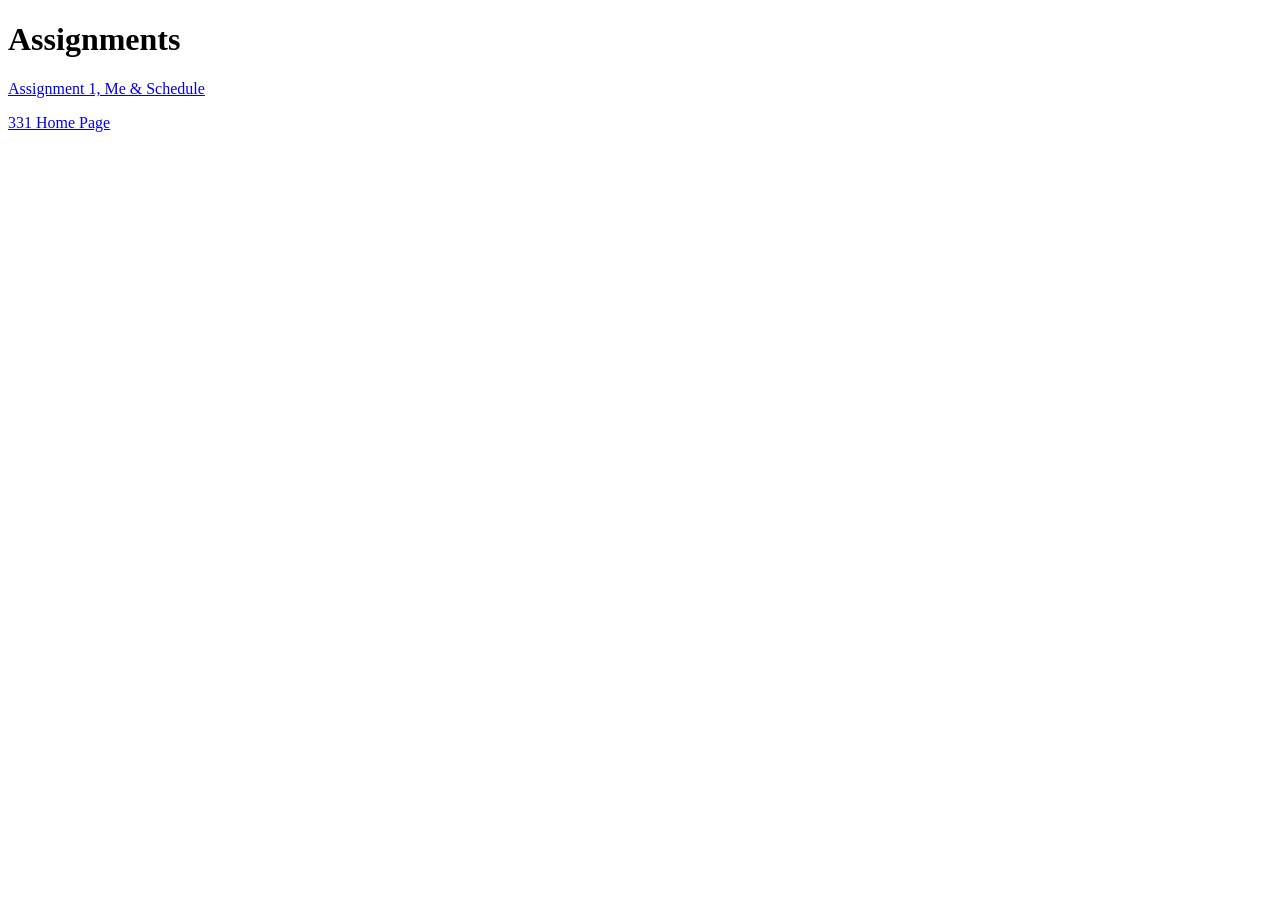
<file: Assignments/index.html>
<!DOCTYPE html>
<html lang="en">
<head>
    <meta charset="UTF-8">
    <title>Jonah 331 Assignments</title>
</head>
<body>
    <h1>Assignments</h1>
    <a href="Assign1/index.html">Assignment 1, Me & Schedule</a>

    <p></p>

    <a href="../index.html">331 Home Page</a>
</body>
</html>
</file>
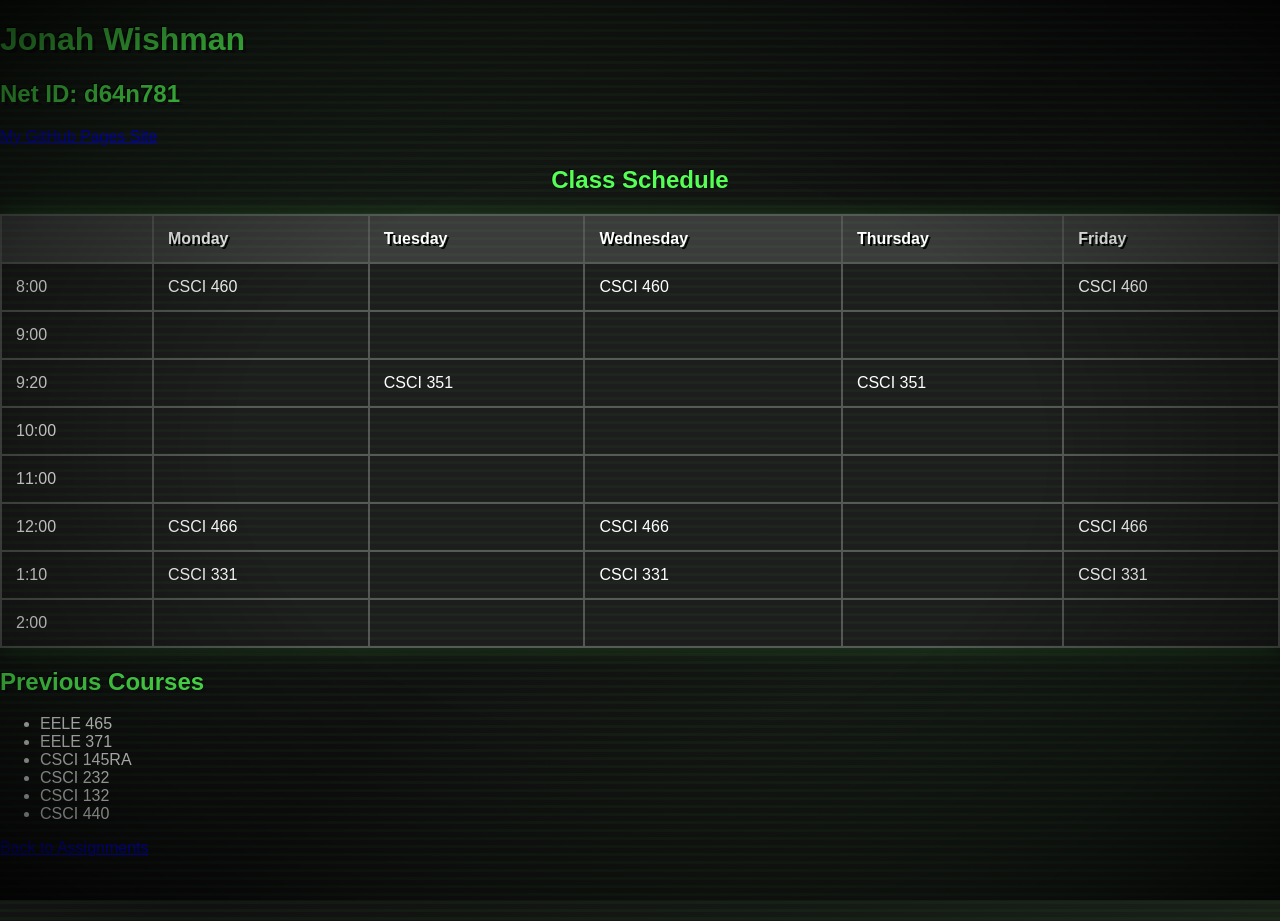
<file: Assignments/Assign1/index.html>
<!DOCTYPE html>
<html lang="en">
<head>
    <meta charset="UTF-8">
    <title>Jonah's Page</title>
    <link rel="stylesheet" href="css/kyle-style.css">
</head>
<body>
    <h1>Jonah Wishman</h1>
    <h2>Net ID: d64n781</h2>

    <a href="https://jonahwish.github.io/Csci_331_WebDev/">My GitHub Pages Site</a>


    <table>
        <caption><h2>Class Schedule</h2></caption>
        <tr>
            <th></th>
            <th>Monday</th>
            <th>Tuesday</th>
            <th>Wednesday</th>
            <th>Thursday</th>
            <th>Friday</th>
        </tr>
        <tr>
            <td>8:00</td>
            <td>CSCI 460</td>
            <td></td>
            <td>CSCI 460</td>
            <td></td>
            <td>CSCI 460</td>
        </tr>
        <tr>
            <td>9:00</td>
            <td></td>
            <td></td>
            <td></td>
            <td></td>
            <td></td>
        </tr>
        <tr>
            <td>9:20</td>
            <td></td>
            <td>CSCI 351</td>
            <td></td>
            <td>CSCI 351</td>
            <td></td>
        </tr>
        <tr>
            <td>10:00</td>
            <td></td>
            <td></td>
            <td></td>
            <td></td>
            <td></td>
        </tr>
        <tr>
            <td>11:00</td>
            <td></td>
            <td></td>
            <td></td>
            <td></td>
            <td></td>
        </tr>
        <tr>
            <td>12:00</td>
            <td>CSCI 466</td>
            <td></td>
            <td>CSCI 466</td>
            <td></td>
            <td>CSCI 466</td>
        </tr>
        <tr>
            <td>1:10</td>
            <td>CSCI 331</td>
            <td></td>
            <td>CSCI 331</td>
            <td></td>
            <td>CSCI 331</td>
        </tr>
        <tr>
            <td>2:00</td>
            <td></td>
            <td></td>
            <td></td>
            <td></td>
            <td></td>
        </tr>
    </table>

    <h2>Previous Courses</h2>
    <ul>
        <li>EELE 465    </li>
        <li>EELE 371    </li>
        <li>CSCI 145RA  </li>
        <li>CSCI 232    </li>
        <li>CSCI 132    </li>
        <li>CSCI 440    </li>
    </ul>


    <a href="../index.html">Back to Assignments</a>
</body>

</html>
</file>
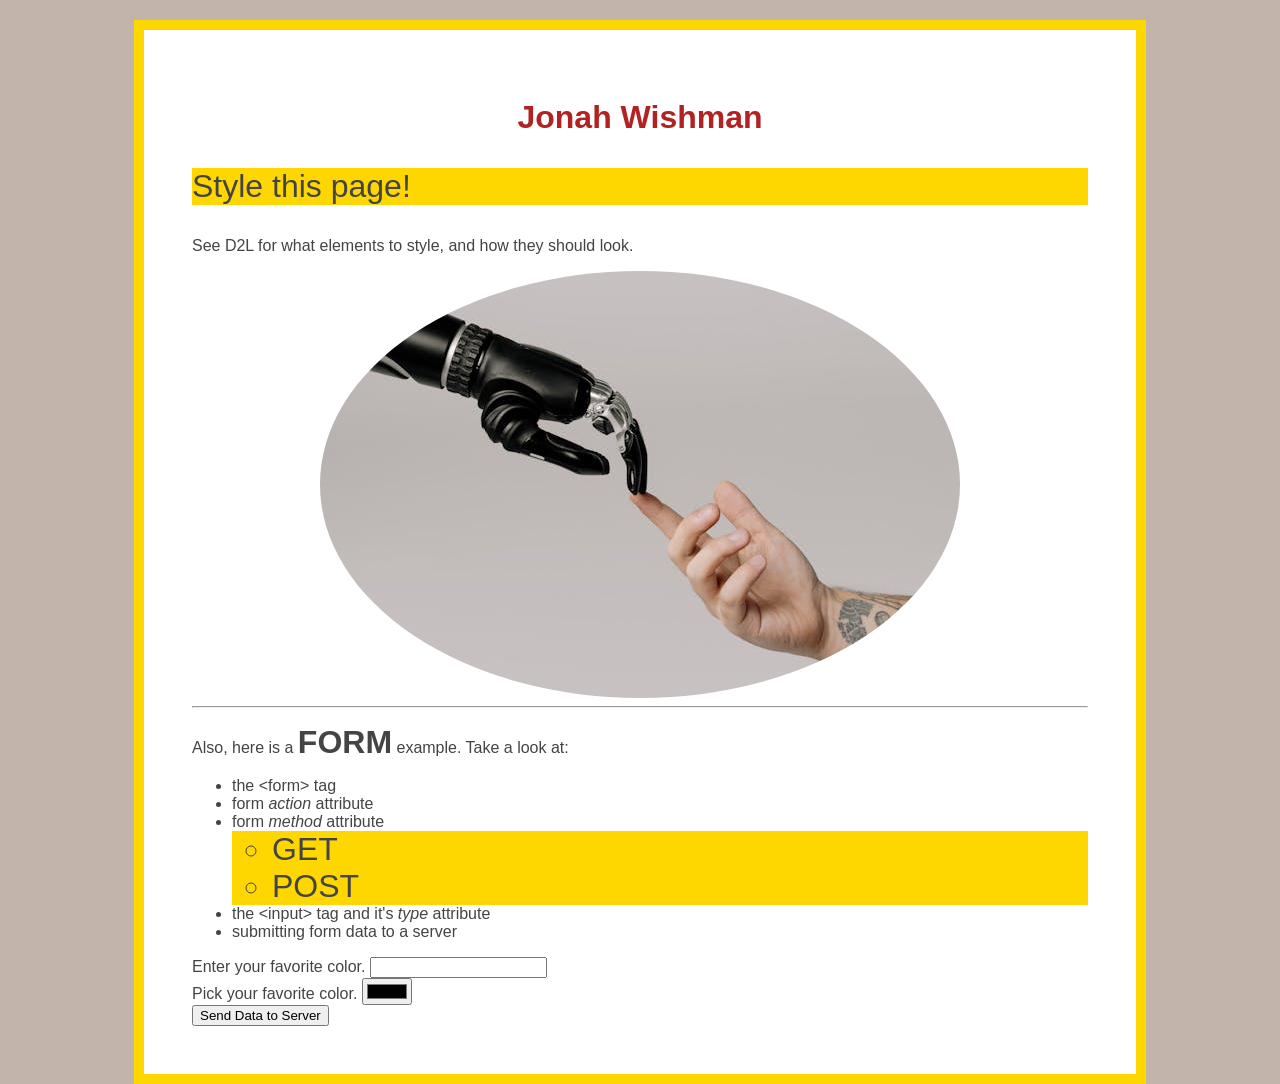
<file: Assignments/Assign2/index.html>
<!DOCTYPE html>
<html lang="en">
<head>
    <meta charset="UTF-8">
    <meta name="viewport" content="width=device-width, initial-scale=1.0">
    <title>Homework 2</title>
    <link rel="stylesheet" href="css/basic.css">
    <link rel="stylesheet" href="css/finishme.css">
</head>
<body>
<h1>Jonah Wishman</h1>

<p class="special">Style this page!</p>
<p>See D2L for what elements to style, and how they should look.</p>
<img src="images/hands.jpg" alt="tattooed arm holding up a camera">
<hr>

<p>Also, here is a <span class="shout">form</span> example. Take a look at:</p>
<ul>
    <li>the &lt;form&gt; tag</li>
    <li>form <em>action</em> attribute</li>
    <li>form <em>method</em> attribute</li>
    <ul class="special">
        <li>GET</li>
        <li>POST</li>
    </ul>
    <li>the &lt;input&gt; tag and it's <em>type</em> attribute</li>
    <li>submitting form data to a server</li>
</ul>

<form action="https://www.cs.montana.edu/users/h48c334/form-viewer.php" method="GET">
    <label for="bar">Enter your favorite color.</label>
    <input type="text" name="foo" id="bar">
    <br />
    <label for="colorid">Pick your favorite color.</label>
    <input type="color" name="colorval" id="colorid">
    <br />

    <input type="submit" name="bim" id="baz" value="Send Data to Server">
</form>

</body>
</html>
</file>
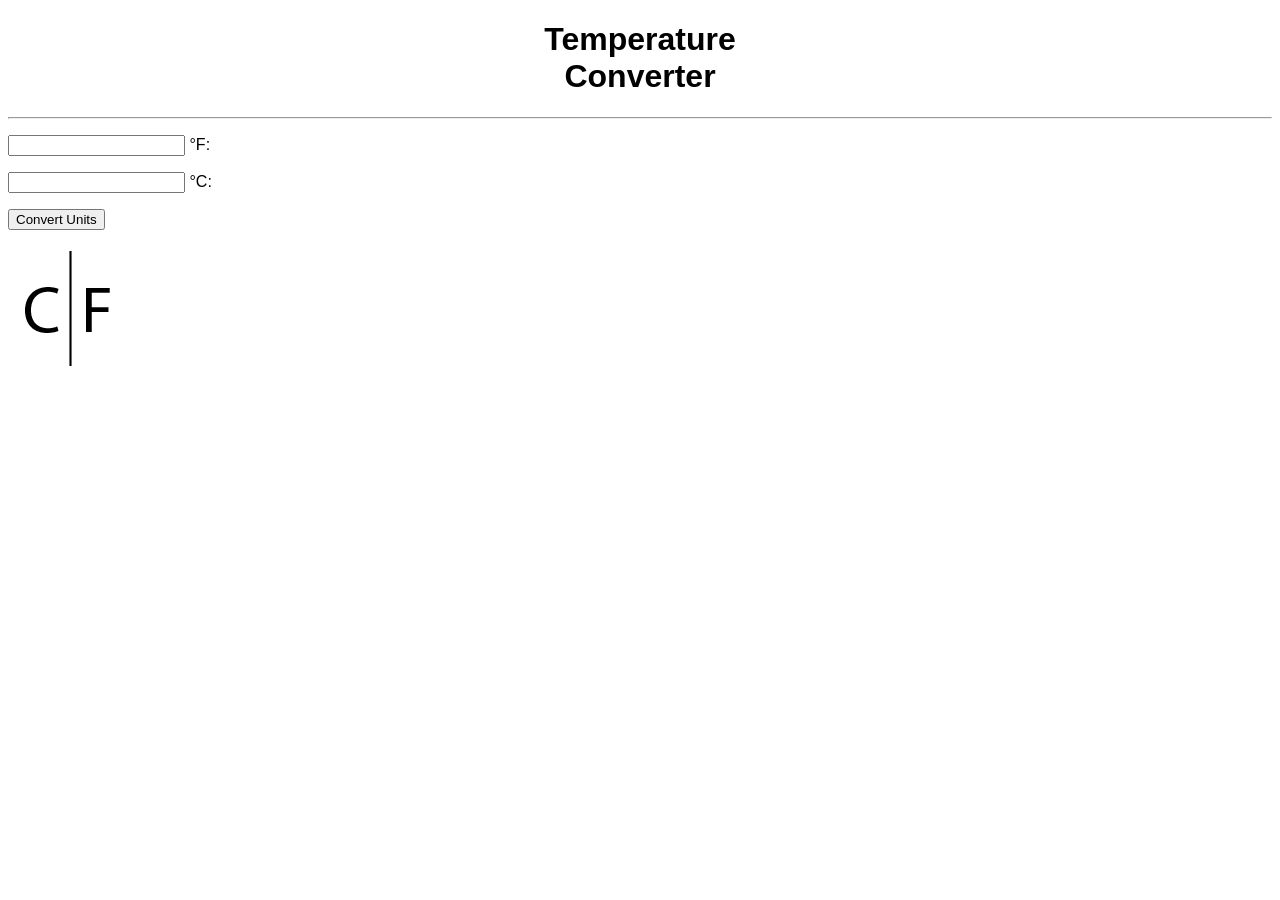
<file: Assignments/Assign4/index.html>
<!DOCTYPE html>
<html lang="en">
   <head>
      <title>Temperature Converter</title>
      <script src="scripts/convert_temp.js"></script>
      <link rel="stylesheet" href="styles/main.css">
   </head>
   <body>
      <h1>Temperature<br>Converter</h1>
      <hr>
      <p>
         <input id="F_in" type="number" min="-459.67">
         <label for="F_in">°F:</label>
      </p>
      <p>
         <input id="C_in" type="number" min="-273.15">
         <label for="C_in">°C:</label>
      </p>
      <input id="convertButton" type="button" value="Convert Units">
      <p id="message">
         <!-- Use this to display contextual messages to user.
            (e.g.: "Enter a temperature to convert," when they click convert with no input) -->
      </p>
      <p>
         <img id="weatherIcon" src="images/C-F.png" alt="C and F">
      </p>
   </body>

</html>
</file>
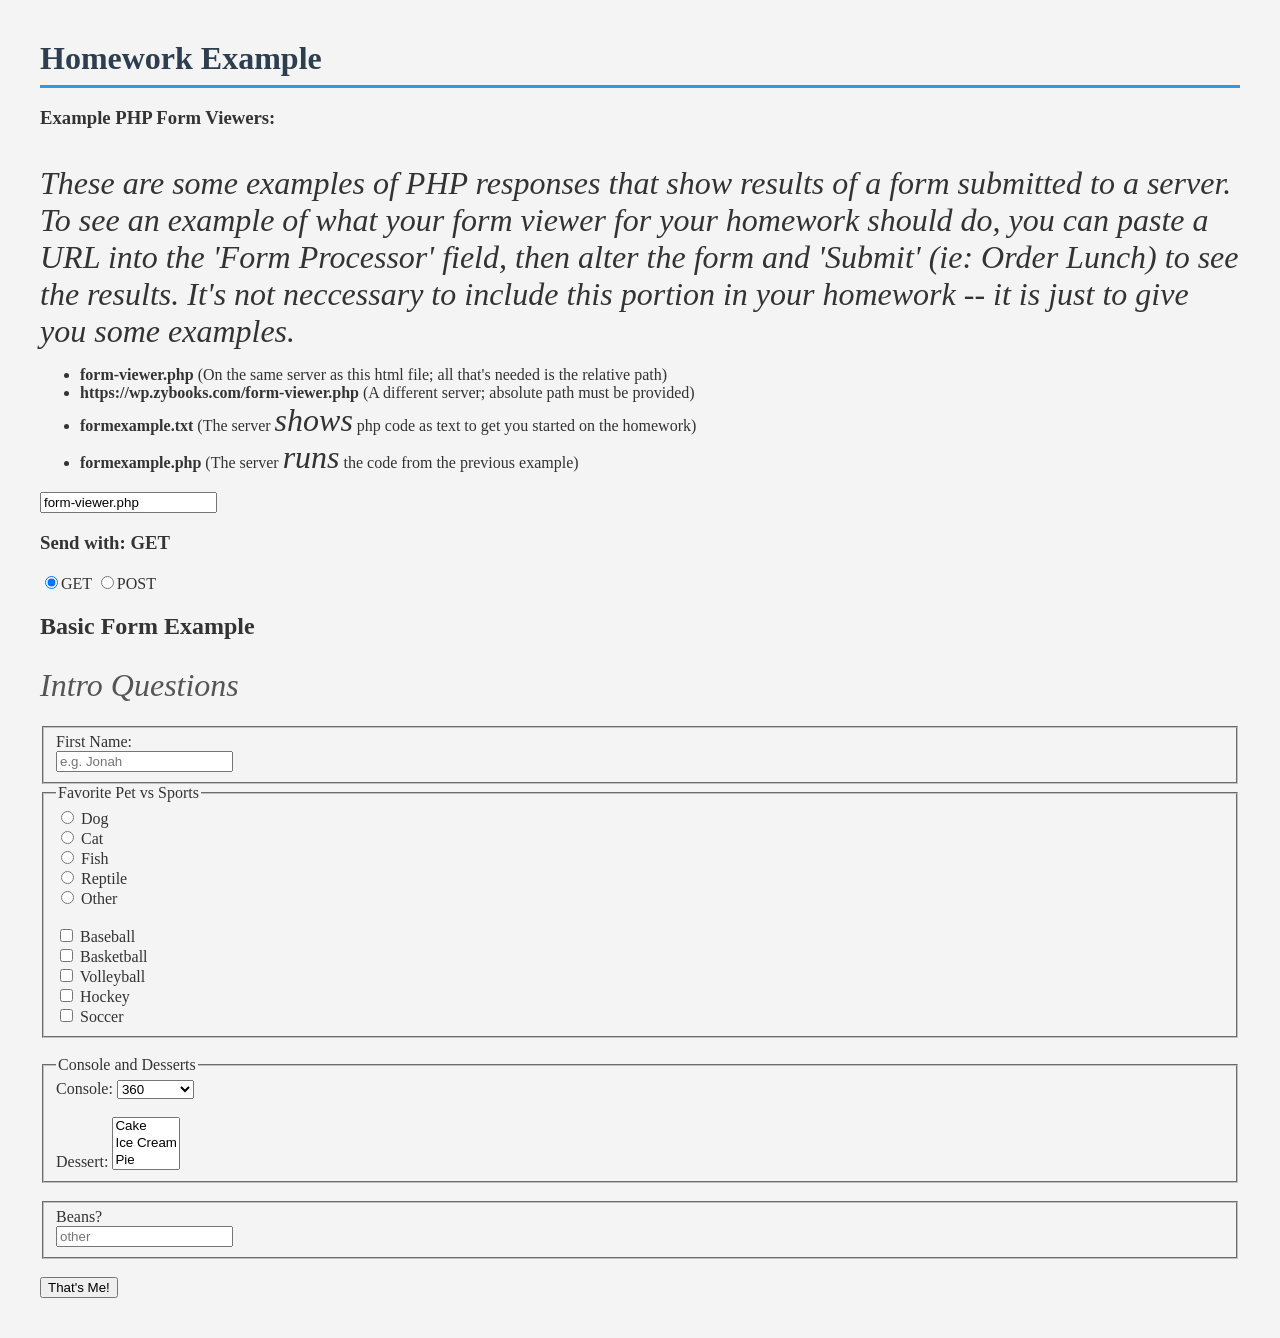
<file: Assignments/Assign5/index.html>
<html lang="en"><head>
    <meta charset="UTF-8">
    <meta http-equiv="X-UA-Compatible" content="IE=edge">
    <meta name="viewport" content="width=device-width, initial-scale=1.0">
    <title>Lunch Form</title>
    <link rel="stylesheet" href="css/style.css">
</head>

<body>
    <h1>Homework Example</h1>

        <div id="example">
            <h3>Example PHP Form Viewers:</h3>
            <br>
            <label for="fv">
                <em>These are some examples of PHP responses that show results of a form submitted to a server. To see an example of what your form viewer for your homework should do, you can paste a URL into the 'Form Processor' field, then alter the form and 'Submit' (ie: Order Lunch) to see the results. It's not neccessary to include this portion in your homework -- it is just to give you some examples.</em><p></p>
                <ul>
                    <li><b onclick="fv.value='form-viewer.php'; handleInput()">form-viewer.php</b> (On the same server as this html file; all that's needed is the relative path) </li>
                    <li><b onclick="fv.value='https://wp.zybooks.com/form-viewer.php', handleInput()">https://wp.zybooks.com/form-viewer.php</b> (A different server; absolute path must be provided)</li>
                    <li><b onclick="fv.value='formexample.txt', handleInput()">formexample.txt</b> (The server <em>shows</em> php code as text to get you started on the homework)</li>
                    <li><b onclick="fv.value='formexample.php', handleInput()">formexample.php</b> (The server <em>runs</em> the code from the previous example)</li>
                </ul>
                <input id="fv" type="text" value="form-viewer.php" placeholder="URL of a PHP form viewer. Try your own!">
            </label>
            <h3>Send with: <span id="method">GET</span></h3>
            <div id="getOrPost">
                <input type="radio" name="send_method" id="get" value="GET" checked=""><label for="get">GET</label>
                <input type="radio" name="send_method" id="post" value="POST"><label for="post">POST</label>
            </div>
        </div>

    <h2>Basic Form Example</h2>




    <p>  <em>Intro Questions</em> </p>

        <form id="exForm" action="form-viewer.php" method="GET">
        <fieldset>
            <label for="firstName">First Name:</label> <br>
            <input type="text" id="firstName" name="firstName" placeholder="e.g. Jonah">
        </fieldset>

            
        <fieldset><legend>Favorite Pet vs Sports</legend>
            
            <input type="radio" name="pet" id="rb1" value="dog">
            <label for="rb1">Dog</label><br>
            
            <input type="radio" name="pet" id="rb2" value="cat">
            <label for="rb2">Cat</label><br>

            <input type="radio" name="pet" id="rb3" value="fish">
            <label for="rb3">Fish</label><br>

            <input type="radio" name="pet" id="rb4" value="reptile">
            <label for="rb4">Reptile</label><br>
            
            <input type="radio" name="pet" id="rb5" value="other">
            <label for="rb5">Other</label><br>

            <br>

            <input type="checkbox" name="baseball" id="cb1">
            <label for="cb1">Baseball</label><br>
            
            <input type="checkbox" name="basketball" id="cb2">
            <label for="cb2">Basketball</label><br>

            <input type="checkbox" name="volleyball" id="cb3">
            <label for="cb3">Volleyball</label><br>
            
            <input type="checkbox" name="hockey" id="cb4">
            <label for="cb4">Hockey</label><br>

            <input type="checkbox" name="soccer" id="cb5">
            <label for="cb4">Soccer</label><br>



        </fieldset>
        <br>
        <fieldset><legend>Console and Desserts</legend>
            <label for="console">Console:</label>
            <select name="console" id="console">
                <optgroup label="Playstation">
                    <option value="ps3">PS3</option>
                    <option value="ps4">PS4</option>
                </optgroup>
                <optgroup label="Nintendo">
                    <option value="switch" selected="">Switch</option>
                    <option value="wii">wii</option>
                </optgroup>
                <optgroup label="Xbox">
                    <option value="360" selected="">360</option>
                    <option value="1S">1S</option>
                </optgroup>
            </select><br><br>

            <label for="dessert">Dessert:</label>
            <select name="dessert[]" id="dessert" size="3" multiple>
                <option value="cake">Cake</option>
                <option value="icecream">Ice Cream</option>
                <option value="pie">Pie</option>
                <option value="brownies">Brownies</option>

            </select><br>
        </fieldset>

        <br>

        <fieldset>
            <label for="beans">Beans?</label> <br>
            <input type="text" id="beans" name="beans" placeholder="other">
        </fieldset>

        <br>
        <input type="submit" value="That's Me!">        
        </form>



    <script>
        // get the first (and only) form element; get it's value
        const form = document.querySelector("form");

        // set GET or POST options
        const radioButtons = document.querySelectorAll('input[name="send_method"]');
        const method = document.getElementById("method");
        let selectedValue;
        const getOrPost = document.getElementById("getOrPost")
        getOrPost.addEventListener("click", ()=> {
            radioButtons.forEach(radioButton => {
                if (radioButton.checked) {
                    method.innerHTML = radioButton.value;
                    form.setAttribute("method", radioButton.value)
                }
            })
        })
        
        

        // get the input box element
        const fvbox = document.getElementById("fv");
        // on input, evaluate task...
        fvbox.addEventListener("input", handleInput);

        function handleInput() {
            // if it's there, change form action to input box string
            if(fvbox.value != ""){
                form.setAttribute("action", fvbox.value)
            }
            else {
                fvdefault = "form-viewer.php";
                form.setAttribute("action", fvdefault);
            }
        }
    </script>



</body></html>
</file>
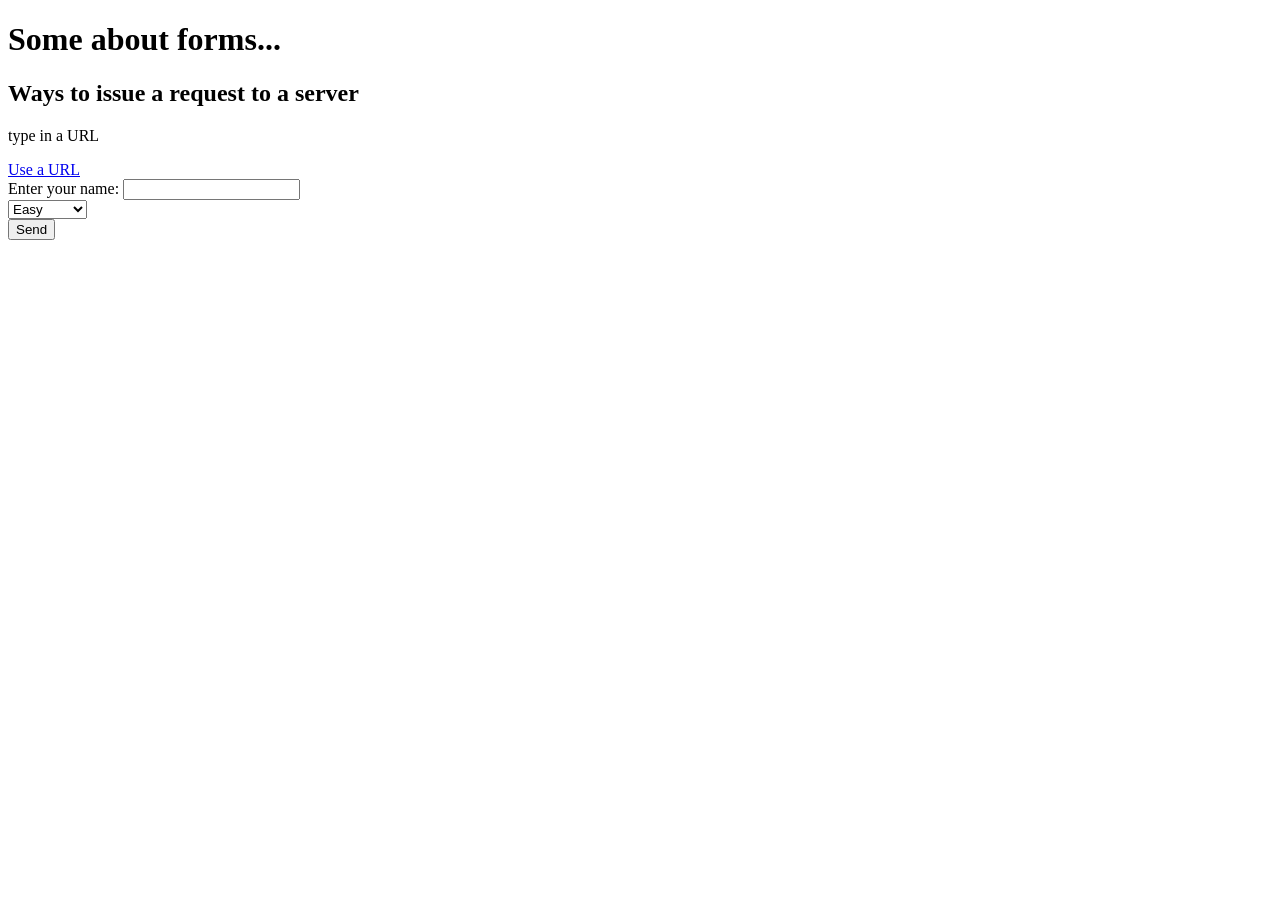
<file: Inclass/09042026/index.html>
<!DOCTYPE html>
<html lang="en">
<head>
    <meta charset="UTF-8">
    <title>Title</title>
</head>
<body>

    <h1>Some about forms...</h1>

    <h2>Ways to issue a request to a server</h2>

    <p>type in a URL</p>

    <a href="https://montana.edu">Use a URL</a>

    <form action="https://wp.zybooks.com/form-viewer.php" method="get">
        <label for="theirname">Enter your name: </label>
        <input type="text" name = "textvar" id="theirname">

        <br>
        <!--        one way to make a single selection-->
        <select name="difficulty" id="difficulty">
            <option value="easy">Easy</option>
            <option value="moderate">Moderate</option>
            <option value="hard">Hard</option>

        </select>
        <br>
        <button type="submit">Send</button>
    </form>

</body>
</html>
</file>
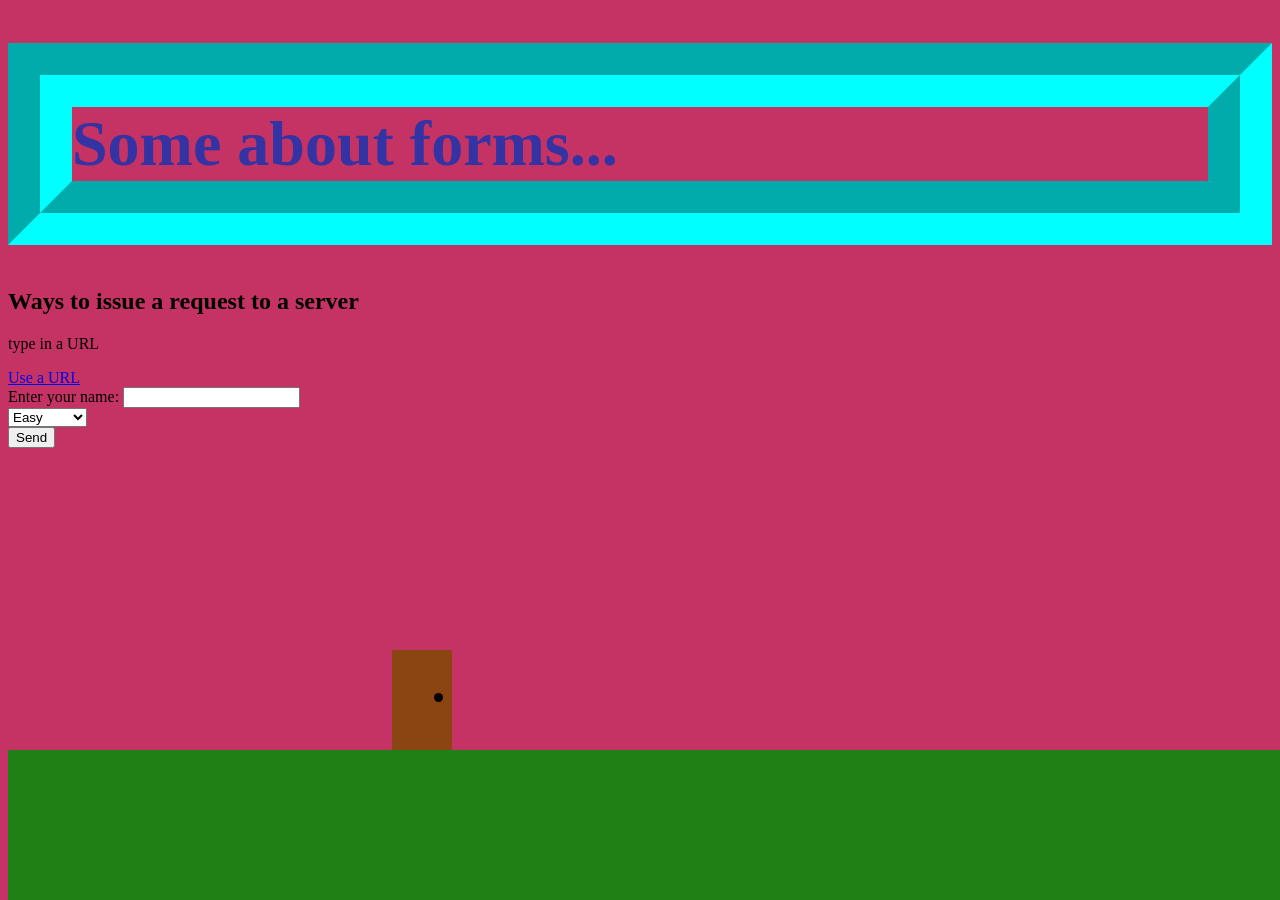
<file: Inclass/09092026/index.html>
<!DOCTYPE html>
<html lang="en">
<head>
    <meta charset="UTF-8">
    <title>Title</title>
    <link rel="stylesheet" href="style.css">
</head>
<body>

    <h1>Some about forms...</h1>

    <h2>Ways to issue a request to a server</h2>

    <p>type in a URL</p>

    <a href="https://montana.edu">Use a URL</a>

    <form action="https://wp.zybooks.com/form-viewer.php" method="get">
        <label for="theirname">Enter your name: </label>
        <input type="text" name = "textvar" id="theirname">

        <br>
        <!--        one way to make a single selection-->
        <select name="difficulty" id="difficulty">
            <option value="easy">Easy</option>
            <option value="moderate">Moderate</option>
            <option value="hard">Hard</option>

        </select>
        <br>
        <button type="submit">Send</button>
    </form>

    <div class="door">
        <br>
        <ul class = "knob"><li></li></ul>
    </div>

    <footer>
        <br>
    </footer>
</body>


</html>
</file>
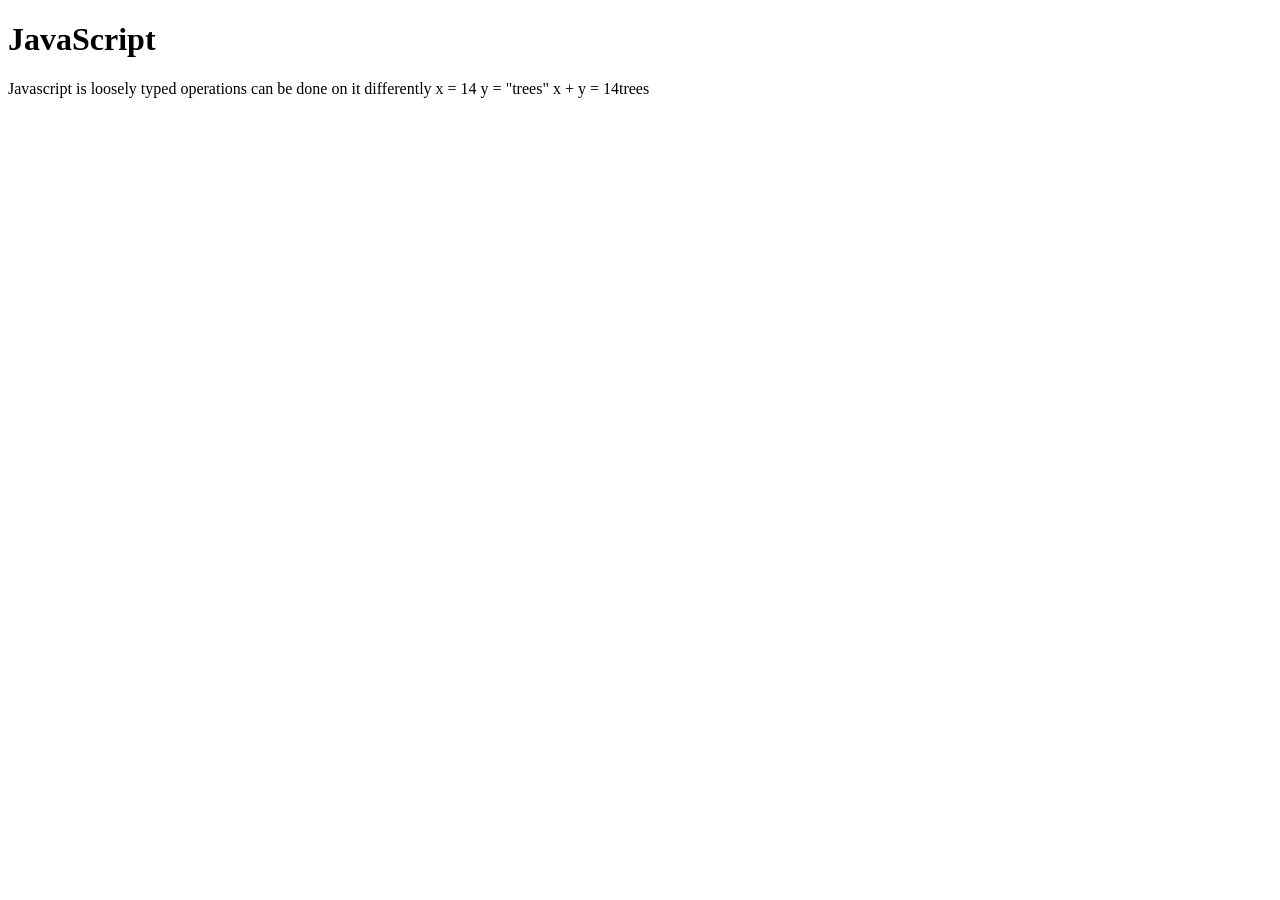
<file: Inclass/09142026/index.html>
<!DOCTYPE html>
<html lang="en">
<head>
    <meta charset="UTF-8">
    <title>Sept 14 2026</title>
</head>
<body>
    <h1>JavaScript</h1>
    <p>Javascript is loosely typed

        operations can be done on it differently
        x = 14
        y = "trees"
        x + y = 14trees
    </p>

</body>
</html>
</file>
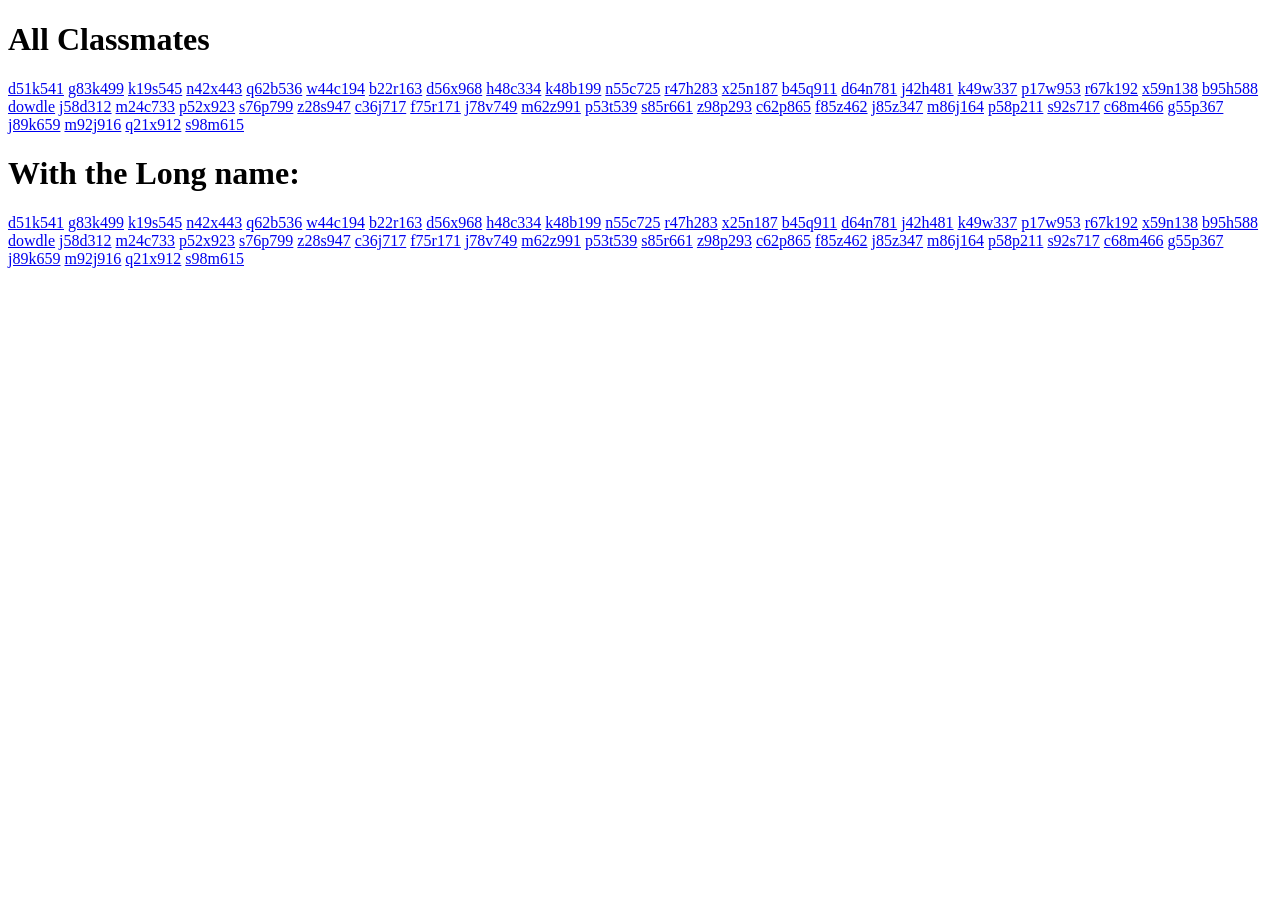
<file: Assignments/Fun/classmates.html>
<!DOCTYPE html>
<html lang="en">
<head>
    <meta charset="UTF-8">
    <title>Classmates websites</title>
</head>
<body>
    <h1>All Classmates</h1>

    <a href="../../~d51k541/">d51k541</a>


    <a href="../../~g83k499/">g83k499</a>
    <a href="../../~k19s545/">k19s545</a>
    <a href="../../~n42x443/">n42x443</a>
    <a href="../../~q62b536/">q62b536</a>
    <a href="../../~w44c194/">w44c194</a>

    <a href="../../~b22r163/">b22r163</a>
    <a href="../../~d56x968/">d56x968</a>
    <a href="../../~h48c334/">h48c334</a>
    <a href="../../~k48b199/">k48b199</a>
    <a href="../../~n55c725/">n55c725</a>
    <a href="../../~r47h283/">r47h283</a>
    <a href="../../~x25n187/">x25n187</a>

    <a href="../../~b45q911/">b45q911</a>
    <a href="../../~d64n781/">d64n781</a>
    <a href="../../~j42h481/">j42h481</a>
    <a href="../../~k49w337/">k49w337</a>
    <a href="../../~p17w953/">p17w953</a>
    <a href="../../~r67k192/">r67k192</a>
    <a href="../../~x59n138/">x59n138</a>

    <a href="../../~b95h588/">b95h588</a>
    <a href="../../~dowdle/">dowdle</a>
    <a href="../../~j58d312/">j58d312</a>
    <a href="../../~m24c733/">m24c733</a>
    <a href="../../~p52x923/">p52x923</a>
    <a href="../../~s76p799/">s76p799</a>
    <a href="../../~z28s947/">z28s947</a>

    <a href="../../~c36j717/">c36j717</a>
    <a href="../../~f75r171/">f75r171</a>
    <a href="../../~j78v749/">j78v749</a>
    <a href="../../~m62z991/">m62z991</a>
    <a href="../../~p53t539/">p53t539</a>
    <a href="../../~s85r661/">s85r661</a>
    <a href="../../~z98p293/">z98p293</a>

    <a href="../../~c62p865/">c62p865</a>
    <a href="../../~f85z462/">f85z462</a>
    <a href="../../~j85z347/">j85z347</a>
    <a href="../../~m86j164/">m86j164</a>
    <a href="../../~p58p211/">p58p211</a>
    <a href="../../~s92s717/">s92s717</a>

    <a href="../../~c68m466/">c68m466</a>
    <a href="../../~g55p367/">g55p367</a>
    <a href="../../~j89k659/">j89k659</a>
    <a href="../../~m92j916/">m92j916</a>
    <a href="../../~q21x912/">q21x912</a>
    <a href="../../~s98m615/">s98m615</a>


    <h1>With the Long name:</h1>

    <a href="../../~d51k541@student.montana.edu/">d51k541</a>
    <a href="../../~g83k499@student.montana.edu/">g83k499</a>
    <a href="../../~k19s545@student.montana.edu/">k19s545</a>
    <a href="../../~n42x443@student.montana.edu/">n42x443</a>
    <a href="../../~q62b536@student.montana.edu/">q62b536</a>
    <a href="../../~w44c194@student.montana.edu/">w44c194</a>

    <a href="../../~b22r163@student.montana.edu/">b22r163</a>
    <a href="../../~d56x968@student.montana.edu/">d56x968</a>
    <a href="../../~h48c334@student.montana.edu/">h48c334</a>
    <a href="../../~k48b199@student.montana.edu/">k48b199</a>
    <a href="../../~n55c725@student.montana.edu/">n55c725</a>
    <a href="../../~r47h283@student.montana.edu/">r47h283</a>
    <a href="../../~x25n187@student.montana.edu/">x25n187</a>

    <a href="../../~b45q911@student.montana.edu/">b45q911</a>
    <a href="../../~d64n781@student.montana.edu/">d64n781</a>
    <a href="../../~j42h481@student.montana.edu/">j42h481</a>
    <a href="../../~k49w337@student.montana.edu/">k49w337</a>
    <a href="../../~p17w953@student.montana.edu/">p17w953</a>
    <a href="../../~r67k192@student.montana.edu/">r67k192</a>
    <a href="../../~x59n138@student.montana.edu/">x59n138</a>

    <a href="../../~b95h588@student.montana.edu/">b95h588</a>
    <a href="../../~dowdle@student.montana.edu/">dowdle</a>
    <a href="../../~j58d312@student.montana.edu/">j58d312</a>
    <a href="../../~m24c733@student.montana.edu/">m24c733</a>
    <a href="../../~p52x923@student.montana.edu/">p52x923</a>
    <a href="../../~s76p799@student.montana.edu/">s76p799</a>
    <a href="../../~z28s947@student.montana.edu/">z28s947</a>

    <a href="../../~c36j717@student.montana.edu/">c36j717</a>
    <a href="../../~f75r171@student.montana.edu/">f75r171</a>
    <a href="../../~j78v749@student.montana.edu/">j78v749</a>
    <a href="../../~m62z991@student.montana.edu/">m62z991</a>
    <a href="../../~p53t539@student.montana.edu/">p53t539</a>
    <a href="../../~s85r661@student.montana.edu/">s85r661</a>
    <a href="../../~z98p293@student.montana.edu/">z98p293</a>

    <a href="../../~c62p865@student.montana.edu/">c62p865</a>
    <a href="../../~f85z462@student.montana.edu/">f85z462</a>
    <a href="../../~j85z347@student.montana.edu/">j85z347</a>
    <a href="../../~m86j164@student.montana.edu/">m86j164</a>
    <a href="../../~p58p211@student.montana.edu/">p58p211</a>
    <a href="../../~s92s717@student.montana.edu/">s92s717</a>

    <a href="../../~c68m466@student.montana.edu/">c68m466</a>
    <a href="../../~g55p367@student.montana.edu/">g55p367</a>
    <a href="../../~j89k659@student.montana.edu/">j89k659</a>
    <a href="../../~m92j916@student.montana.edu/">m92j916</a>
    <a href="../../~q21x912@student.montana.edu/">q21x912</a>
    <a href="../../~s98m615@student.montana.edu/">s98m615</a>



</body>
</html>
</file>
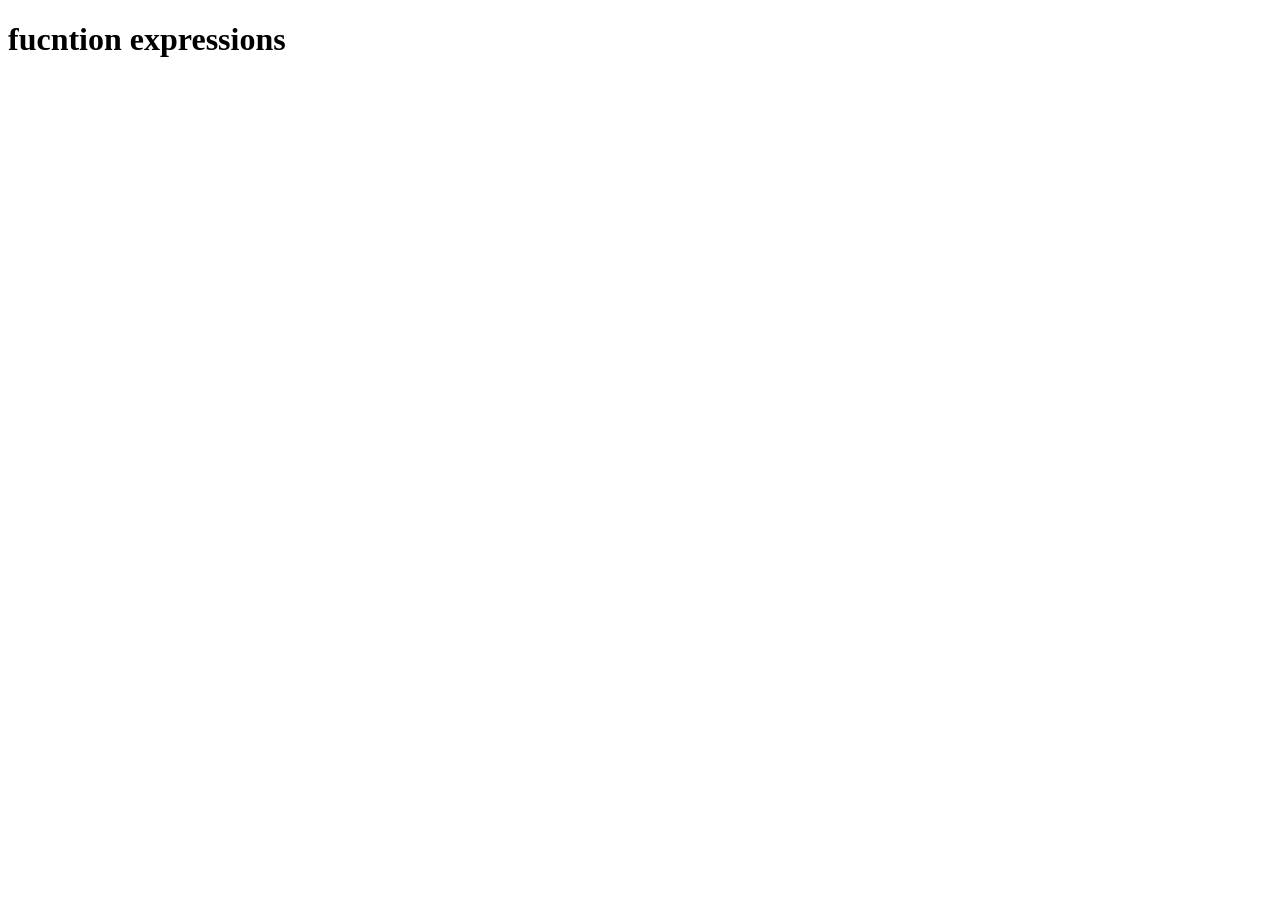
<file: Inclass/09162026/js functions.html>
<!DOCTYPE html>
<html lang="en">
<head>
    <meta charset="UTF-8">
    <title>javascript functions</title>
</head>
<body>
    <h1>fucntion expressions</h1>


    <p id="demo"></p>

    <script>


    </script>

</body>
</html>
</file>
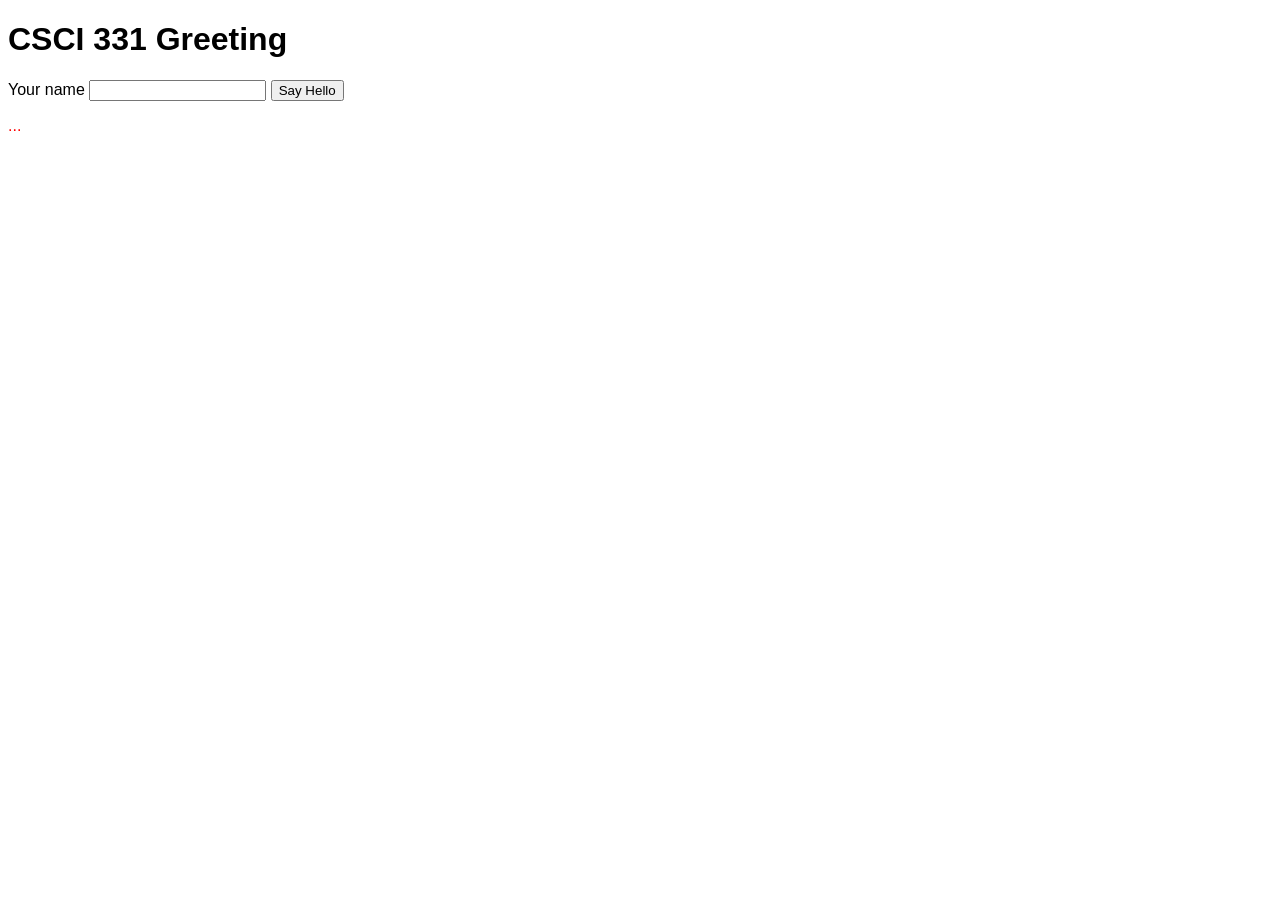
<file: Inclass/09212026/dom.html>
<!DOCTYPE html>
<html lang="en">
<head>
    <meta charset="UTF-8">
    <title>CSCI 331 Greeting</title>
    <link rel="stylesheet" href="styles.css">
    <script src="greeting.js" defer>//javascript goes here</script>
</head>
<body>
    <h1>CSCI 331 Greeting</h1>
    <form id="greeting-form" action="">
        <label for="name">Your name</label>
        <input type="text" name ="name" required>
        <button type="submit">Say Hello</button>
    </form>
    <p id="message">...</p>

</body>
</html>
</file>
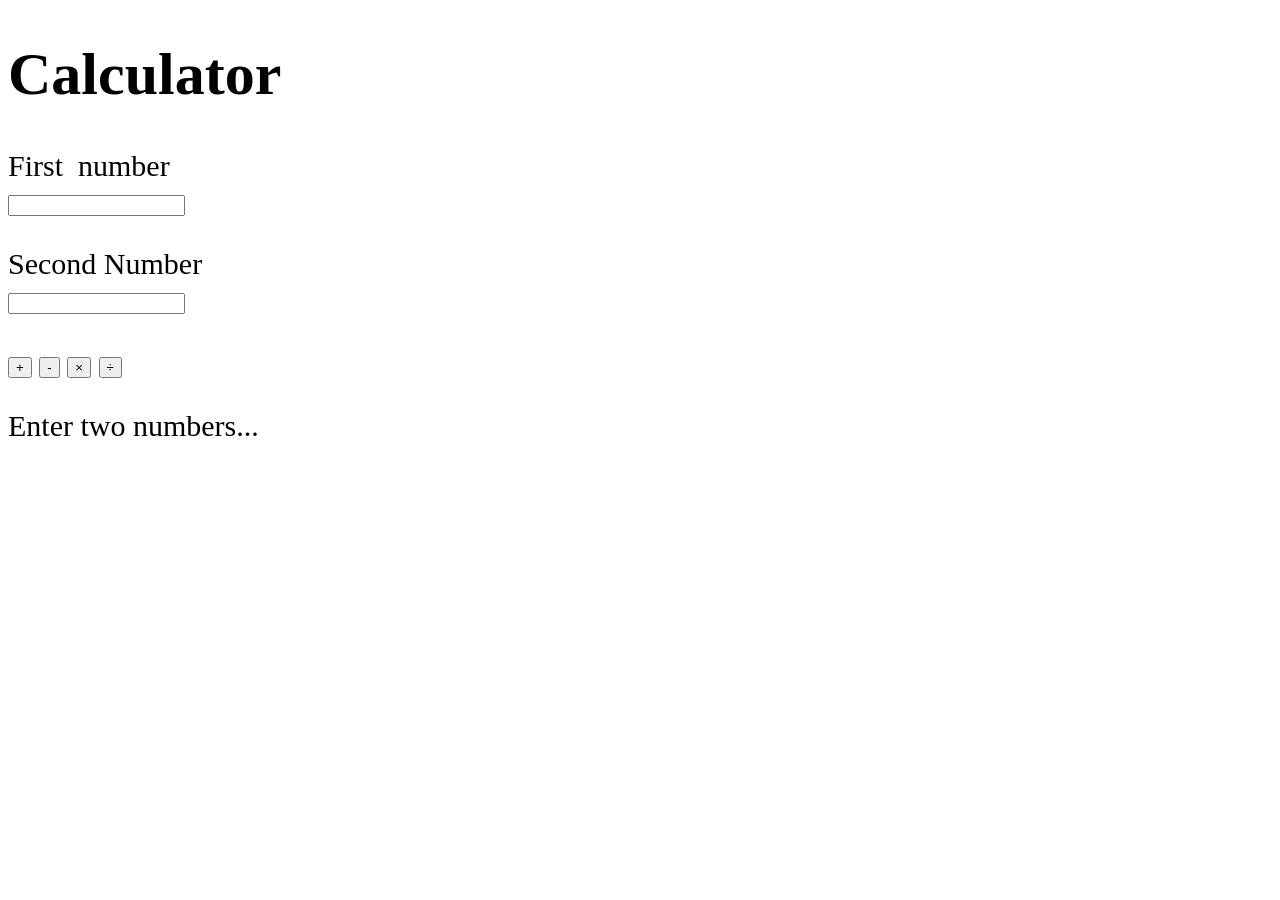
<file: Inclass/09232026/calculator.html>
<!DOCTYPE html>
<html lang="en">
<head>
    <meta charset="UTF-8">
    <title>Calculator</title>
    <style>
        body{
            font-size: 30px
        }
    </style>
</head>
<body>
    <h1>Calculator</h1>
    <p>
        <label for="a">First &nbsp;number</label><br>
        <input type="number" step="any">
    </p>
    <p>
        <label for="b">Second Number</label><br>
        <input type="number" step="any">
    </p>

    <button id="add">+</button>
    <button id="subtract">-</button>
    <button id="multiply">&times;</button>
    <button id="divide">&divide;</button>

    <p>
        Enter two numbers...
    </p>
</body>
</html>
</file>
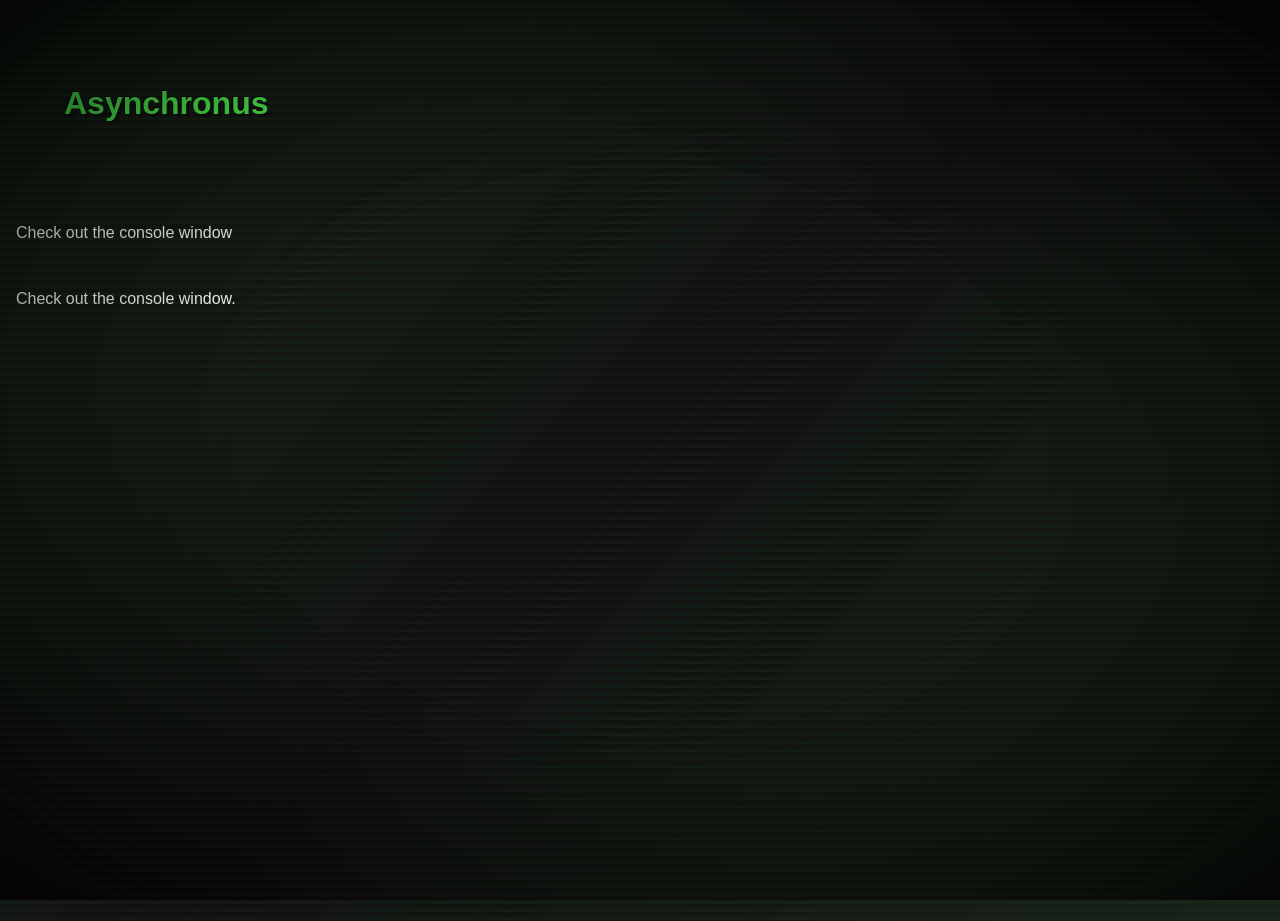
<file: Inclass/10072026/async.html>
<!DOCTYPE html>
<html lang="en">
<head>
    <meta charset="UTF-8">
    <meta name="viewport" content="width=device-width, initial-scale=1.0">
    <link rel="stylesheet" href="kyle-style.css">
    <title>Async webdev</title>
</head>
<body>
    <h1 id="header">Asynchronus</h1>
    <p>Check out the console window</p>

    <p id="update">Check out the console window.</p>


    <script>
        function example(msg){
            console.log(msg ? msg : "default"); //using ternary operator if/else
        }


        function setnewdata(id, data){
            const el = document.getElementById(id);
            el.innerHTML = data;
        }

        setTimeout(() => {setnewdata("update", "DONE!")}, 3000);

        setTimeout(() => {setnewdata("header", "Check it out!")}, 2000);

        setTimeout(example, 3000);
        setTimeout(() => {console.log("simple callback"), 500});
        setTimeout( () => {example("callback calls example()")}, 2000);
        setTimeout(function () {example("callback calls example() using function keyword")}, 1000)
        

    </script>



</body>
</html>
</file>
<file: Assignments/Assign1/css/kyle-style.css>
/* Minecraft Nausea / Distortion Effect */

:root {
    --mc-green: #55ff55;
    --mc-dark: #111;
    --mc-border: #555;
}

/* Overall page */
body {
    margin: 0;
    min-height: 100vh;
    color: white;
    background:
        linear-gradient(135deg, #182018, #101010 50%, #182018);
    font-family: Arial, sans-serif;
    overflow-x: hidden;
}

/* Nausea distortion layer */
body::before {
    content: "";
    position: fixed;
    inset: -20%;
    pointer-events: none;
    z-index: 999;

    background:
        repeating-linear-gradient(
            0deg,
            rgba(85, 255, 85, 0.04) 0px,
            rgba(85, 255, 85, 0.04) 3px,
            transparent 3px,
            transparent 8px
        );

    animation: nausea 2.5s ease-in-out infinite;
}

/* Dark vignette around the edges */
body::after {
    content: "";
    position: fixed;
    inset: 0;
    pointer-events: none;
    z-index: 1000;

    background: radial-gradient(
        ellipse at center,
        transparent 45%,
        rgba(0, 0, 0, 0.35) 75%,
        rgba(0, 0, 0, 0.8) 100%
    );

    animation: vignette 3s ease-in-out infinite alternate;
}

/* Main content */
.container {
    width: min(1000px, 90%);
    margin: 50px auto;
    animation: floating 4s ease-in-out infinite;
}

/* Headers */
h1, h2, h3 {
    color: var(--mc-green);
    text-shadow:
        3px 3px 0 #111,
        -1px -1px 0 #000;

    animation: textWobble 2s ease-in-out infinite;
}

p{
    margin:1em;
}

/* Minecraft-ish table */
table {
    width: 100%;
    border-collapse: collapse;
    background: rgba(20, 20, 20, 0.9);
    box-shadow:
        0 0 20px rgba(85, 255, 85, 0.2),
        inset 0 0 30px rgba(0, 0, 0, 0.8);

    animation: tableWobble 3s ease-in-out infinite;
}

th,
td {
    padding: 14px;
    border: 2px solid var(--mc-border);
    text-align: left;
}

th {
    color: white;
    background: #3b3b3b;
    text-shadow: 2px 2px #000;
}

td {
    background: rgba(30, 30, 30, 0.9);
}

/* Hover makes the table feel unstable */
tr:hover {
    background: rgba(85, 255, 85, 0.1);
    transform: skewX(-1deg);
}

/* Minecraft nausea-style movement */
@keyframes nausea {
    0% {
        transform: translate(0, 0) rotate(0deg) scale(1);
    }

    25% {
        transform: translate(2%, -1%) rotate(1deg) scale(1.04);
    }

    50% {
        transform: translate(-2%, 2%) rotate(-1deg) scale(1.08);
    }

    75% {
        transform: translate(1%, -2%) rotate(0.5deg) scale(1.04);
    }

    100% {
        transform: translate(0, 0) rotate(0deg) scale(1);
    }
}

@keyframes vignette {
    from {
        opacity: 0.7;
    }

    to {
        opacity: 1;
    }
}

@keyframes floating {
    0%, 100% {
        transform: translate(0, 0) rotate(0deg);
    }

    25% {
        transform: translate(3px, -2px) rotate(0.2deg);
    }

    50% {
        transform: translate(-3px, 3px) rotate(-0.2deg);
    }

    75% {
        transform: translate(2px, 1px) rotate(0.15deg);
    }
}

@keyframes tableWobble {
    0%, 100% {
        transform: perspective(800px) rotateY(0deg);
    }

    25% {
        transform: perspective(800px) rotateY(1deg) rotateX(-0.5deg);
    }

    50% {
        transform: perspective(800px) rotateY(-1deg) rotateX(0.5deg);
    }

    75% {
        transform: perspective(800px) rotateY(0.5deg);
    }
}

@keyframes textWobble {
    0%, 100% {
        transform: translateX(0);
    }

    50% {
        transform: translateX(2px) skewX(-1deg);
    }
}

/* Respect reduced-motion settings */
@media (prefers-reduced-motion: reduce) {
    *,
    *::before,
    *::after {
        animation: none !important;
    }
}
</file>
<file: Assignments/Assign2/css/basic.css>
body {
    font-family: Arial, Helvetica, sans-serif;
    color: #444;
}

/* Notice how to style a class (with the dot)... */
.shout {
    font-size: 2rem;
    font-weight: bold;
    text-transform: uppercase;
}
</file>
<file: Assignments/Assign2/css/finishme.css>
/* style the root of the document (html) to have a background color
based on a color from the image (try the color picker in the form). */
html{
    background-color: #c2b4ab;
}

/* Give the body a white background, a 10 pixel solid gold border,
and 3 rems (relative ems) of padding. Set the margin to auto to
center the body in the browswer window. Set the width of the body to
something less than the default to get some margins on the left and right.
Put 20 pixels of margin on top.  */

body{
    background-color: white;
    border: 10px solid gold;
    padding: 3rem;

    margin: auto;
    width: 70%;
    margin-top: 20px;


}


/* Make the h1 element centered and colored 'firebrick' red. */
h1{
    display: flex;
    justify-content: center;
    color: firebrick;

}

/* The image should have a 50% border radius to make it an elipse.
Make the width of the image 75% smaller, and center it.
(To center an image, you can use the margin:auto trick from
above, but you will also need to set the display to block.)  */

img{
    border-radius: 50%;
    image-width: 25%;

    height:auto;
    display:block;
    margin:auto;

}

/* The "special" class should have a background color of gold.
Just the paragraph marked "special" should have double the
relative font size (ie: 2rem) as well the gold bkgd. */

.special{
    background-color:gold;
    font-size: 2rem;
}
</file>
<file: Assignments/Assign4/styles/main.css>
body {
    font-family: Arial, Helvetica, sans-serif;
 }
 h1 {
    text-align: center;
 }
</file>
<file: Assignments/Assign5/css/style.css>
body {
    font-family:Cambria, Cochin, Georgia, Times, 'Times New Roman', serif;
    background-color: #f4f4f4;
    color: #333;
    margin: 40px;
}

h1 {
    color: #2c3e50;
    font-size: 32px;
    margin-bottom: 15px;
    border-bottom: 3px solid #3498db;
    padding-bottom: 8px;
}

p {
    font-size: 16px;
    line-height: 1.6;
    color: #555;
    margin-bottom: 15px;
}

table {
    width: 100%;
    border-collapse: collapse;
    margin-top: 20px;
    background-color: white;
}
em{
    font-size: 2em;
}
th,td {
    padding: 12px 15px;
    border: 1px solid #ddd;
    text-align: left;
}

th {
    background-color: #3498db;
    color: white;
    font-weight: bold;
}

tr:nth-child(even) {
    background-color: #f2f2f2;
}

tr:hover {
    background-color: #ddd;
}
</file>
<file: Inclass/09092026/style.css>
body{
    background-color:#C43363;
}

h1{
    font-family:Leelawadee;
    color: #3433A3;
    border-style:groove;
    border-width: 1em;
    border-color: aqua;
    font-size: 4em;

}

footer {
    height : 150px;
    width: 100%;
    background-color: #208015;
    position:absolute;
    bottom:0;
}

.door{
    display:flex;
    height:100px;
    width: 60px;
    position:absolute;
    bottom:150px;
    background-color:saddlebrown;
    justify-content:center;
    margin-left: 30%;
}
.knob{
    display:flex;
    align-items:center;
    position: absolute;
    margin-left:55%;
    font-size: 30px;
}
</file>
<file: Inclass/09212026/styles.css>
body{
    font-family: Arial, Helvetica, sans-serif
}

#message{
    color:red
}
</file>
<file: Inclass/10072026/kyle-style.css>
/* Minecraft Nausea / Distortion Effect */

:root {
    --mc-green: #55ff55;
    --mc-dark: #111;
    --mc-border: #555;
}

/* Overall page */
body {
    margin: 0;
    min-height: 100vh;
    color: white;
    background:
        linear-gradient(135deg, #182018, #101010 50%, #182018);
    font-family: Arial, sans-serif;
    overflow-x: hidden;
}

p{
    padding: 1em;
}
/* Nausea distortion layer */
body::before {
    content: "";
    position: fixed;
    inset: -20%;
    pointer-events: none;
    z-index: 999;

    background:
        repeating-linear-gradient(
            0deg,
            rgba(85, 255, 85, 0.04) 0px,
            rgba(85, 255, 85, 0.04) 3px,
            transparent 3px,
            transparent 8px
        );

    animation: nausea 2.5s ease-in-out infinite;
}

/* Dark vignette around the edges */
body::after {
    content: "";
    position: fixed;
    inset: 0;
    pointer-events: none;
    z-index: 1000;

    background: radial-gradient(
        ellipse at center,
        transparent 45%,
        rgba(0, 0, 0, 0.35) 75%,
        rgba(0, 0, 0, 0.8) 100%
    );

    animation: vignette 3s ease-in-out infinite alternate;
}

/* Main content */
.container {
    width: min(1000px, 90%);
    margin: 50px auto;
    animation: floating 4s ease-in-out infinite;
}

/* Headers */
h1, h2, h3 {
    padding: 2em;
    color: var(--mc-green);
    text-shadow:
        3px 3px 0 #111,
        -1px -1px 0 #000;

    animation: textWobble 2s ease-in-out infinite;
}

/* Minecraft-ish table */
table {
    width: 100%;
    border-collapse: collapse;
    background: rgba(20, 20, 20, 0.9);
    box-shadow:
        0 0 20px rgba(85, 255, 85, 0.2),
        inset 0 0 30px rgba(0, 0, 0, 0.8);

    animation: tableWobble 3s ease-in-out infinite;
}

th,
td {
    padding: 14px;
    border: 2px solid var(--mc-border);
    text-align: left;
}

th {
    color: white;
    background: #3b3b3b;
    text-shadow: 2px 2px #000;
}

td {
    background: rgba(30, 30, 30, 0.9);
}

/* Hover makes the table feel unstable */
tr:hover {
    background: rgba(85, 255, 85, 0.1);
    transform: skewX(-1deg);
}


@keyframes vignette {
    from {
        opacity: 0.7;
    }

    to {
        opacity: 1;
    }
}

@keyframes floating {
    0%, 100% {
        transform: translate(0, 0) rotate(0deg);
    }

    25% {
        transform: translate(3px, -2px) rotate(0.2deg);
    }

    50% {
        transform: translate(-3px, 3px) rotate(-0.2deg);
    }

    75% {
        transform: translate(2px, 1px) rotate(0.15deg);
    }
}

@keyframes tableWobble {
    0%, 100% {
        transform: perspective(800px) rotateY(0deg);
    }

    25% {
        transform: perspective(800px) rotateY(1deg) rotateX(-0.5deg);
    }

    50% {
        transform: perspective(800px) rotateY(-1deg) rotateX(0.5deg);
    }

    75% {
        transform: perspective(800px) rotateY(0.5deg);
    }
}

@keyframes textWobble {
    0%, 100% {
        transform: translateX(0);
    }

    50% {
        transform: translateX(2px) skewX(-1deg);
    }
}

/* Respect reduced-motion settings */
@media (prefers-reduced-motion: reduce) {
    *,
    *::before,
    *::after {
        animation: none !important;
    }
}
</file>
